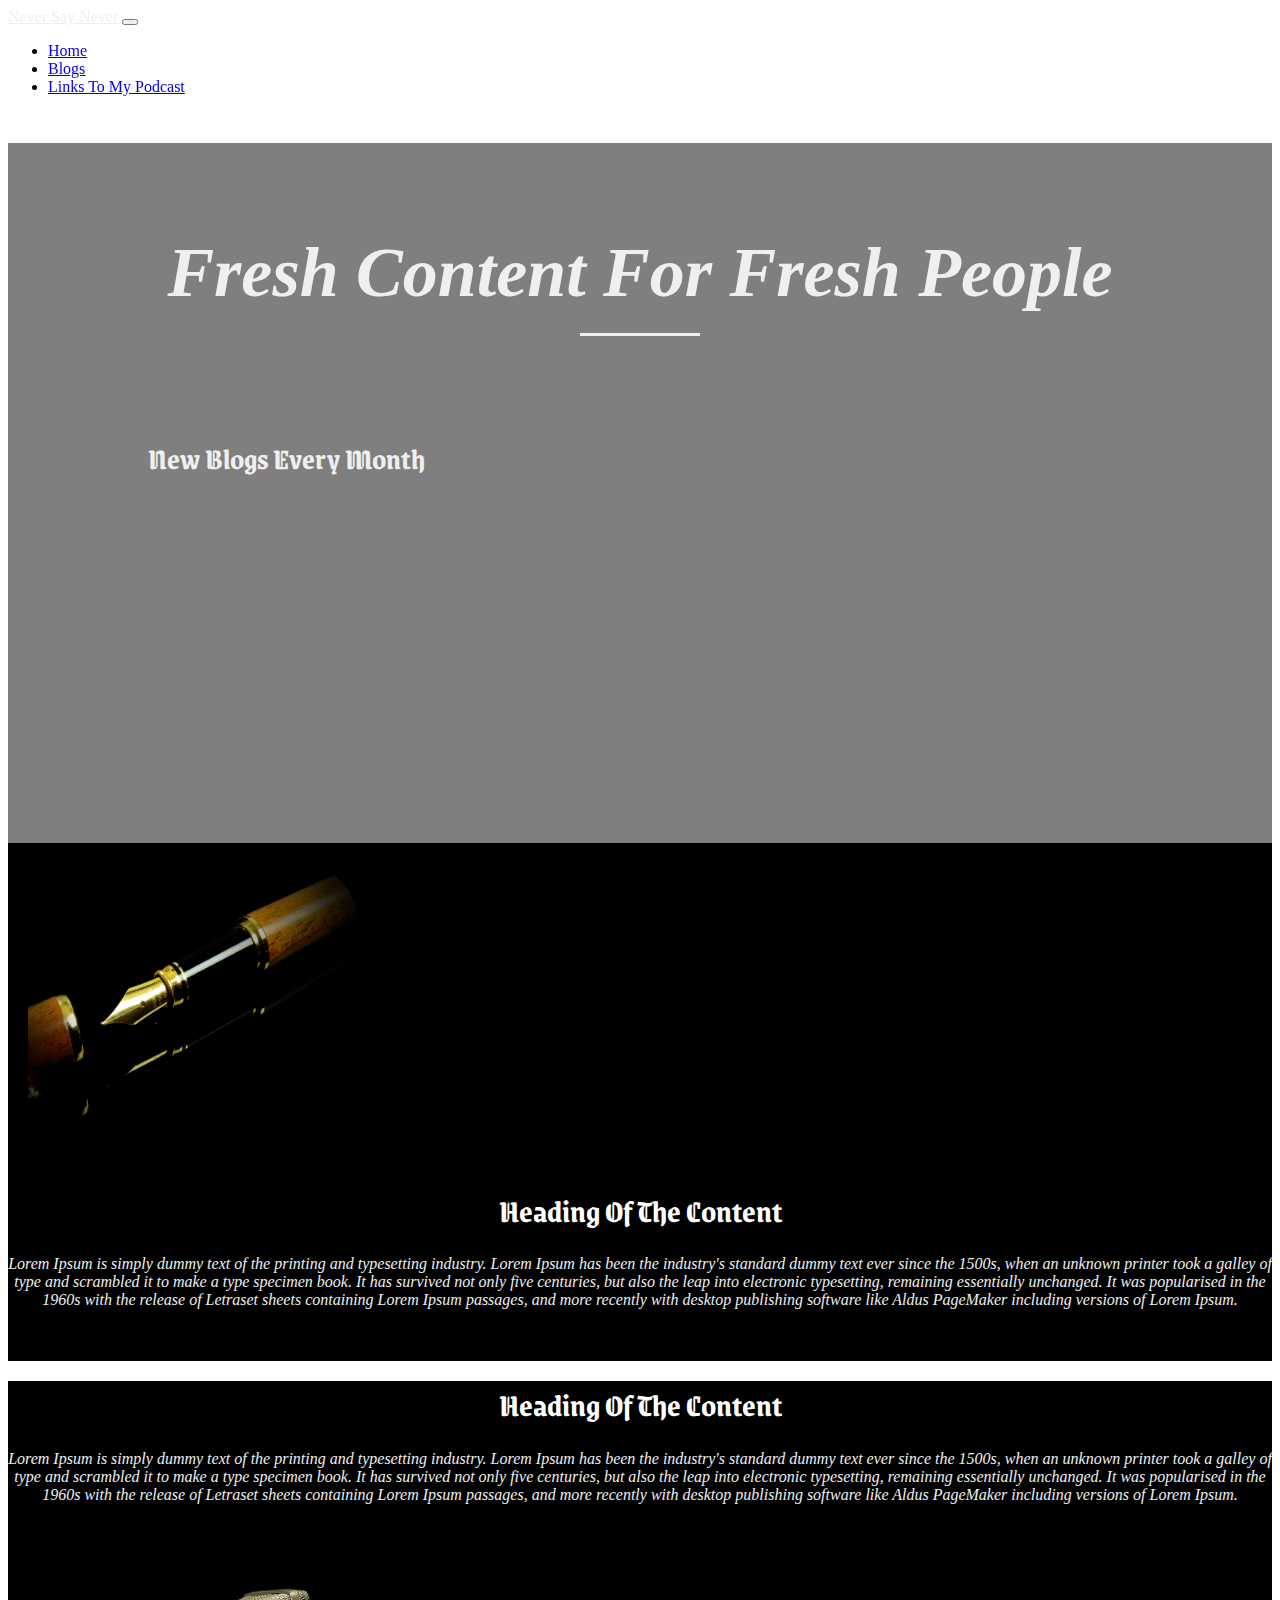
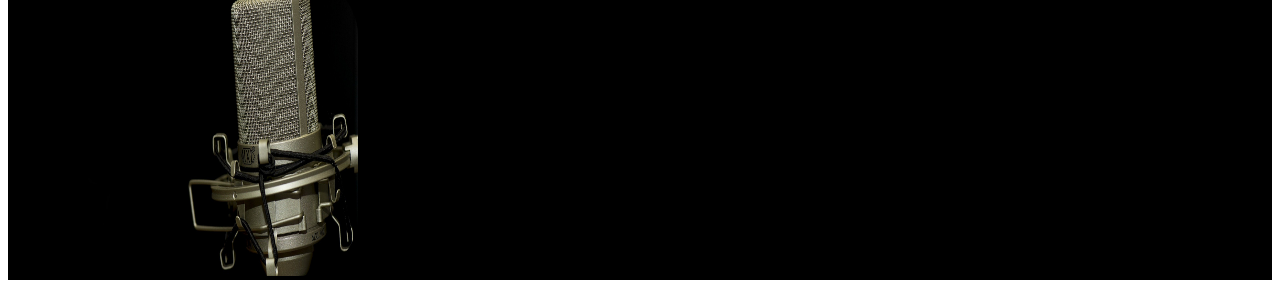
<file: project anushka/first.html>
<!DOCTYPE html>
<html lang="en">
<head>
  <link href="https://fonts.googleapis.com/css2?family=Oswald:wght@500&display=swap" rel="stylesheet">
  <link href="https://fonts.googleapis.com/css2?family=Grenze+Gotisch&display=swap" rel="stylesheet">
    <link rel="stylesheet" href="css\second.css">
    <link href="https://stackpath.bootstrapcdn.com/font-awesome/4.7.0/css/font-awesome.min.css" rel="stylesheet" integrity="sha384-wvfXpqpZZVQGK6TAh5PVlGOfQNHSoD2xbE+QkPxCAFlNEevoEH3Sl0sibVcOQVnN" crossorigin="anonymous">
    <link rel="stylesheet" href="https://stackpath.bootstrapcdn.com/font-awesome/4.7.0/css/font-awesome.min.css">
    <link rel="stylesheet" href="https://stackpath.bootstrapcdn.com/bootstrap/4.5.0/css/bootstrap.min.css" integrity="sha384-9aIt2nRpC12Uk9gS9baDl411NQApFmC26EwAOH8WgZl5MYYxFfc+NcPb1dKGj7Sk" crossorigin="anonymous">
    <script src="https://code.jquery.com/jquery-3.5.1.slim.min.js" integrity="sha384-DfXdz2htPH0lsSSs5nCTpuj/zy4C+OGpamoFVy38MVBnE+IbbVYUew+OrCXaRkfj" crossorigin="anonymous"></script>
<script src="https://cdn.jsdelivr.net/npm/popper.js@1.16.0/dist/umd/popper.min.js" integrity="sha384-Q6E9RHvbIyZFJoft+2mJbHaEWldlvI9IOYy5n3zV9zzTtmI3UksdQRVvoxMfooAo" crossorigin="anonymous"></script>
<script src="https://stackpath.bootstrapcdn.com/bootstrap/4.5.0/js/bootstrap.min.js" integrity="sha384-OgVRvuATP1z7JjHLkuOU7Xw704+h835Lr+6QL9UvYjZE3Ipu6Tp75j7Bh/kR0JKI" crossorigin="anonymous"></script>
    <meta charset="UTF-8">
    <meta name="viewport" content="width=device-width, initial-scale=1.0">
    <title>Document</title>
</head>
<body>
  <section class="navid">
    <nav class="navbar navbar-dark bg-dark">
        <a class="navbar-brand" href="#" style="color: #efefef;">Never Say Never</a>
        <button class="navbar-toggler" type="button" data-toggle="collapse" data-target="#navbarSupportedContent" aria-controls="navbarSupportedContent" aria-expanded="false" aria-label="Toggle navigation">
          <span class="navbar-toggler-icon"></span>
        </button>
      
        <div class="collapse navbar-collapse" id="navbarSupportedContent">
          <ul class="navbar-nav mr-auto">
            <li class="nav-item">
              <a class="nav-link" href="index.html">Home <span class="sr-only">(current)</span></a>
            </li>
            <li class="nav-item">
              <a class="nav-link active" href="first.html">Blogs</a>
            </li>
            <li class="nav-item">
                <a class="nav-link" href="third.html">Links To My Podcast</a>
              </li>
              
                 
            
          </ul>
          
        </div>
    </nav>
</section>

     <section class="new">
       <div class="containor">
         <div class="row">
           <div class="col-md-6">
             <h1>Fresh Content For Fresh People</h1>
             <h6>New Blogs Every Month</h6>
           </div>
           
         </div>

       </div>
       
     </section>
     <section class="quotes">
       <div class="containor">
         <div class="row">
           <div class="col-md-5">
             <img src="write-2163284_1920.jpg"alt="">
           </div>
           <div class="col-md-6">
             <h1>Heading Of The Content</h1>
             <p>Lorem Ipsum is simply dummy text of the printing and typesetting industry. Lorem Ipsum has been the industry's standard dummy text ever since the 1500s, when an unknown printer took a galley of type and scrambled it to make a type specimen book. It has survived not only five centuries, but also the leap into electronic typesetting, remaining essentially unchanged. It was popularised in the 1960s with the release of Letraset sheets containing Lorem Ipsum passages, and more recently with desktop publishing software like Aldus PageMaker including versions of Lorem Ipsum.</p><br><br>
             
           </div>
         </div>
       </div>
     </section>
     <section class="quotes">
      <div class="containor">
        <div class="row">
          <div class="col-md-6">
            <h1>Heading Of The Content</h1>
            <p>Lorem Ipsum is simply dummy text of the printing and typesetting industry. Lorem Ipsum has been the industry's standard dummy text ever since the 1500s, when an unknown printer took a galley of type and scrambled it to make a type specimen book. It has survived not only five centuries, but also the leap into electronic typesetting, remaining essentially unchanged. It was popularised in the 1960s with the release of Letraset sheets containing Lorem Ipsum passages, and more recently with desktop publishing software like Aldus PageMaker including versions of Lorem Ipsum.</p><br><br>
            
          </div>
          <div class="col-md-5">
            <img src="microphone-1007154_1920.jpg" alt="">
          </div>
          
        </div>
      </div>
    </section>
</file>
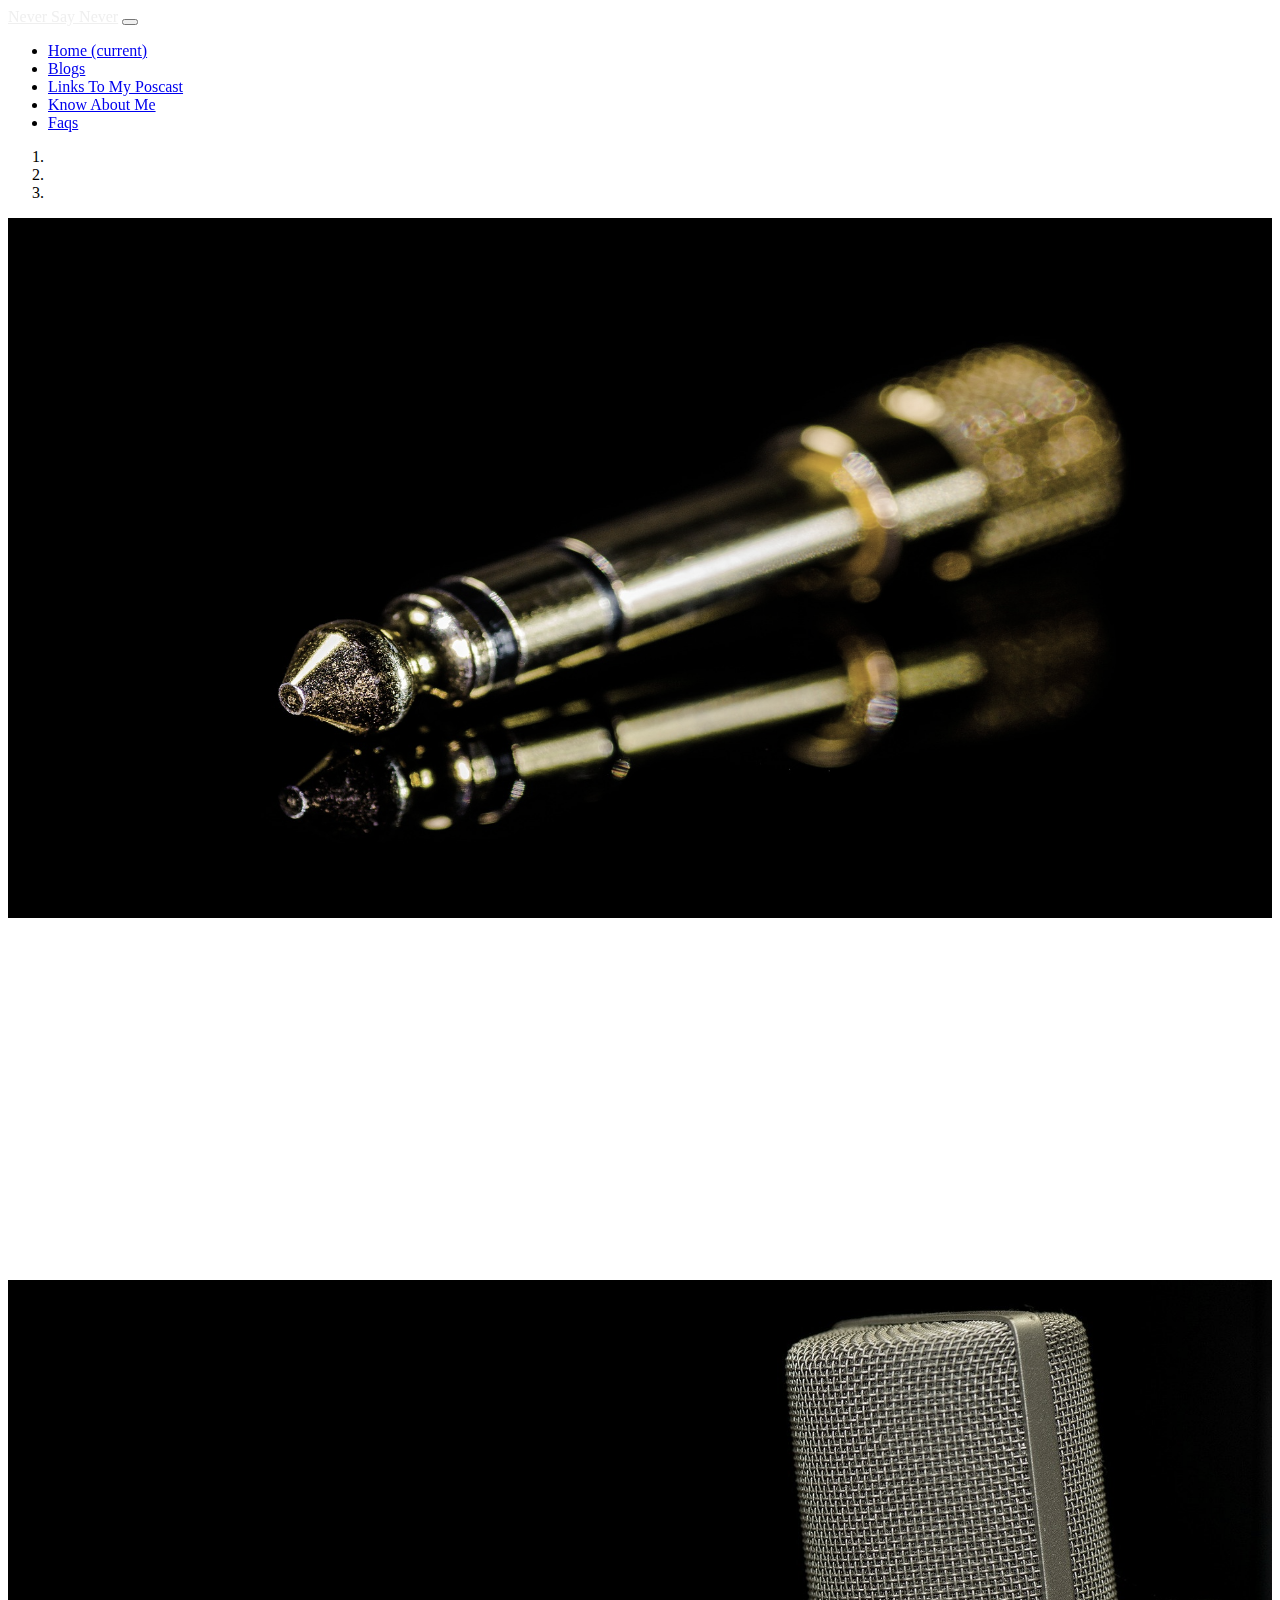
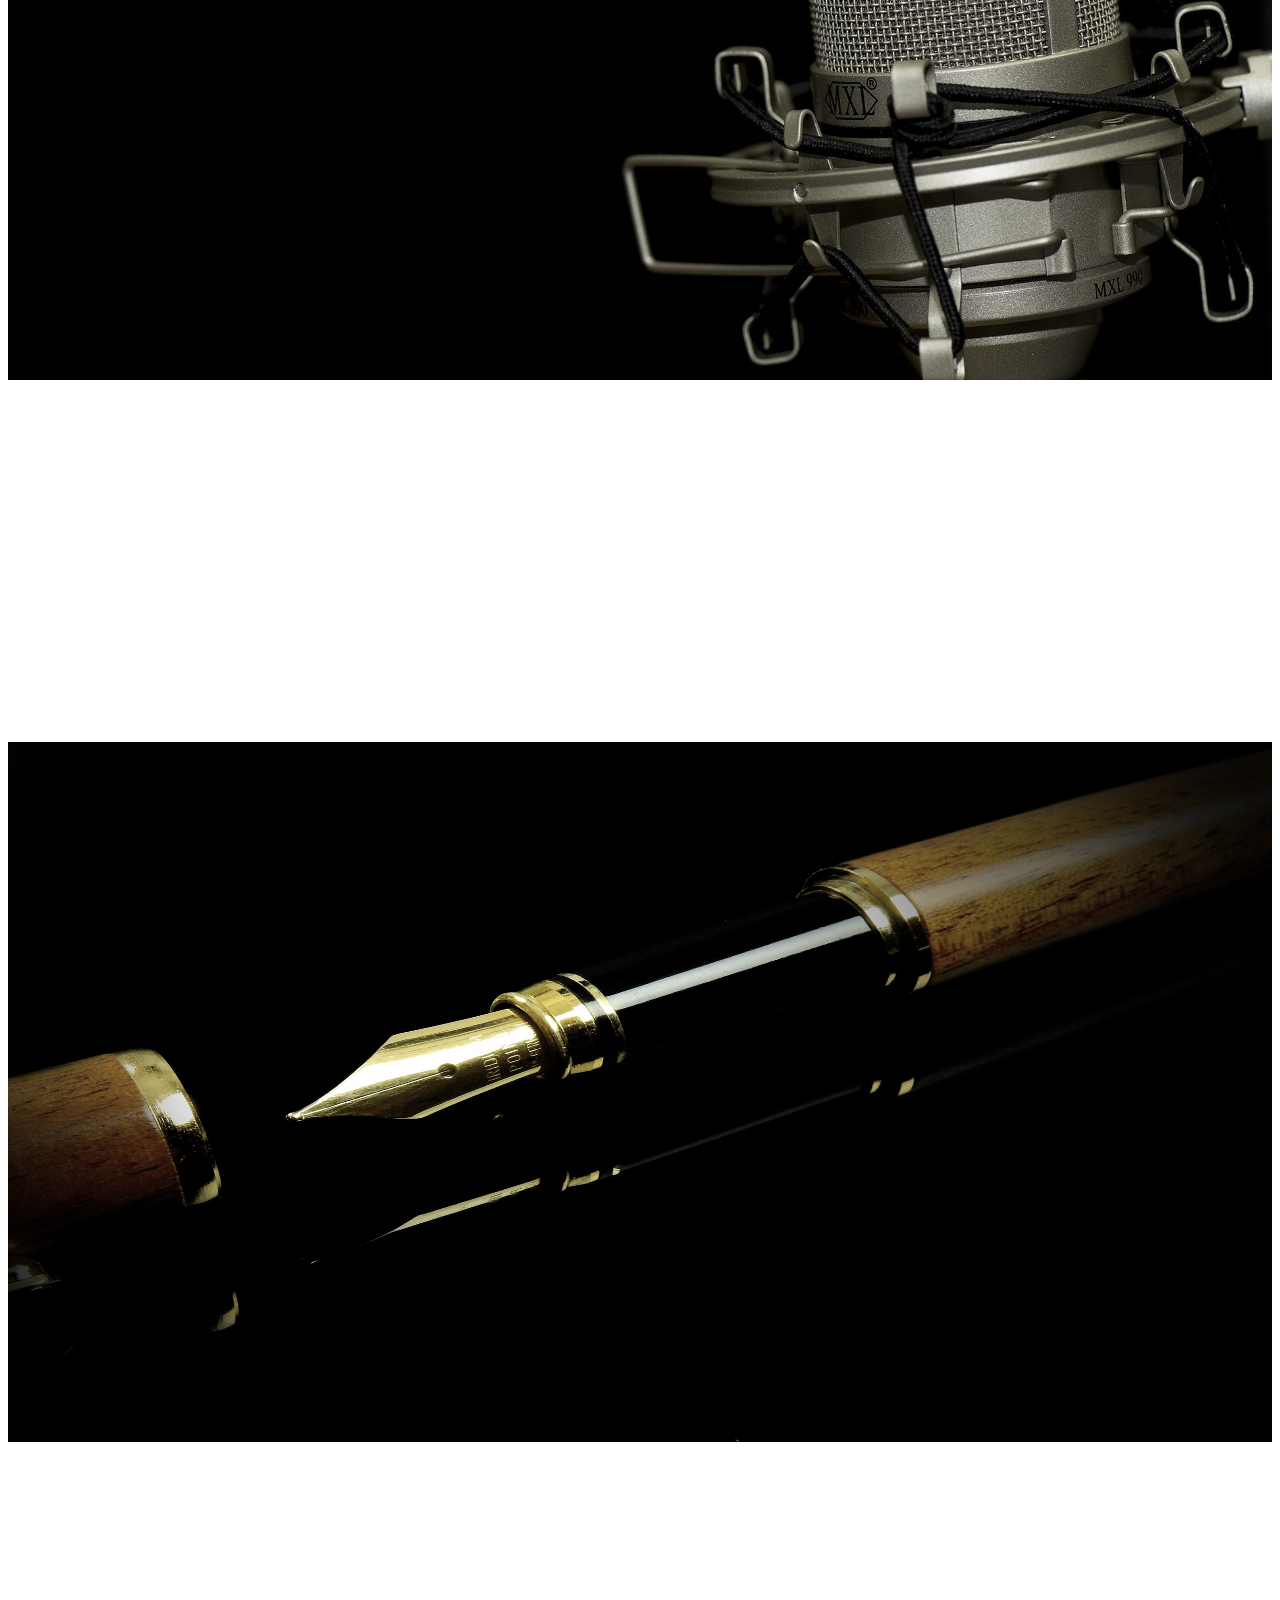
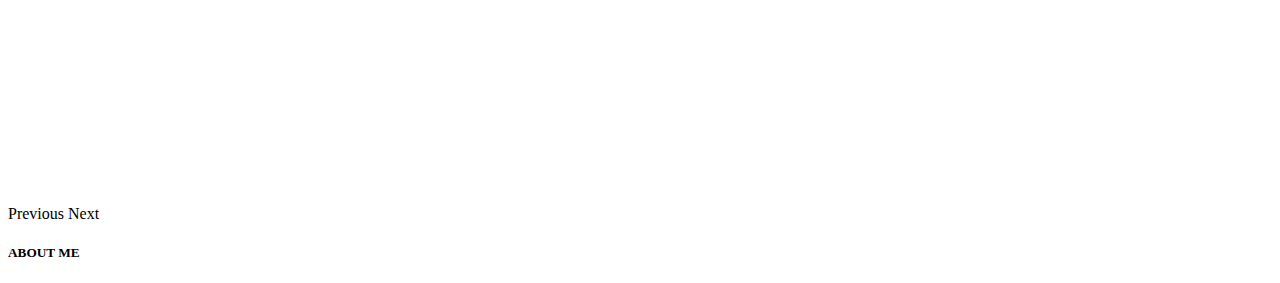
<file: project anushka/fourth.html>
<!DOCTYPE html>
<html lang="en">
<head>
  <link rel="stylesheet" href="css/fourth.css">
  <link rel="stylesheet" href="https://stackpath.bootstrapcdn.com/bootstrap/4.5.0/css/bootstrap.min.css" integrity="sha384-9aIt2nRpC12Uk9gS9baDl411NQApFmC26EwAOH8WgZl5MYYxFfc+NcPb1dKGj7Sk" crossorigin="anonymous"> 
  <script src="https://code.jquery.com/jquery-3.5.1.slim.min.js" integrity="sha384-DfXdz2htPH0lsSSs5nCTpuj/zy4C+OGpamoFVy38MVBnE+IbbVYUew+OrCXaRkfj" crossorigin="anonymous"></script>
<script src="https://cdn.jsdelivr.net/npm/popper.js@1.16.0/dist/umd/popper.min.js" integrity="sha384-Q6E9RHvbIyZFJoft+2mJbHaEWldlvI9IOYy5n3zV9zzTtmI3UksdQRVvoxMfooAo" crossorigin="anonymous"></script>
<script src="https://stackpath.bootstrapcdn.com/bootstrap/4.5.0/js/bootstrap.min.js" integrity="sha384-OgVRvuATP1z7JjHLkuOU7Xw704+h835Lr+6QL9UvYjZE3Ipu6Tp75j7Bh/kR0JKI" crossorigin="anonymous"></script>

  <meta charset="UTF-8">
  <meta name="viewport" content="width=device-width, initial-scale=1.0">
  <title>Document</title>
</head>
<body>
  <section class="navid">
    <nav class="navbar navbar-dark bg-dark">
        <a class="navbar-brand" href="#" style="color: #efefef;">Never Say Never</a>
        <button class="navbar-toggler" type="button" data-toggle="collapse" data-target="#navbarSupportedContent" aria-controls="navbarSupportedContent" aria-expanded="false" aria-label="Toggle navigation">
          <span class="navbar-toggler-icon"></span>
        </button>
      
        <div class="collapse navbar-collapse" id="navbarSupportedContent">
          <ul class="navbar-nav mr-auto">
            <li class="nav-item">
              <a class="nav-link" href="index.html">Home <span class="sr-only">(current)</span></a>
            </li>
            <li class="nav-item">
              <a class="nav-link" href="first.html">Blogs</a>
            </li>
            <li class="nav-item active">
                <a class="nav-link" href="#">Links To My Poscast</a>
              </li>
              <li class="nav-item">
                <a class="nav-link" href="#">Know About Me</a>
              </li>
              <li class="nav-item">
                <a class="nav-link" href="#">Faqs</a>
              </li>
                 
            
          </ul>
          
        </div>
    </nav>
</section>
<section class="slider">
  <div id="carouselExampleIndicators" class="carousel slide" data-ride="carousel">
    <ol class="carousel-indicators">
      <li data-target="#carouselExampleIndicators" data-slide-to="0" class="active"></li>
      <li data-target="#carouselExampleIndicators" data-slide-to="1"></li>
      <li data-target="#carouselExampleIndicators" data-slide-to="2"></li>
    </ol>
    <div class="carousel-inner">
      <div class="carousel-item active">
        <img src="imgs\plug-185031_1920.jpg" class="d-block img-fluid" alt="...">
        <div class="carousel-caption">
          <h5>How to Improve Your Day</h5>
        </div>
      </div>
      <div class="carousel-item">
        <img src="microphone-1007154_1920.jpg" class="d-block img-fluid" alt="...">
        <div class="carousel-caption">
          <h5>How to Improve Your Day</h5>
        </div>
      </div>
      <div class="carousel-item">
        <img src="write-2163284_1920.jpg " class="d-block img-fluid" alt="...">
        <div class="carousel-caption">
          <h5>How to Improve Your Day</h5>
        </div>
      </div>
    </div>
    <a class="carousel-control-prev"  role="button" data-slide="prev">
      <span class="carousel-control-prev-icon" aria-hidden="true"></span>
      <span class="sr-only">Previous</span>
    </a>
    <a class="carousel-control-next" role="button" data-slide="next">
      <span class="carousel-control-next-icon" aria-hidden="true"></span>
      <span class="sr-only">Next</span>
    </a>
  </div>
</section>
<section class="about">
  <div class="containor">
    <h5>ABOUT ME</h5>
    <div class="row">
      <div class="col-md-5"></div>
    </div>
  </div>
</section>
  
</body>
</html>
</file>
<file: project anushka/css/fourth.css>
.navid
{
    position: sticky;
    top: 0;
    z-index: 10;
}
.slider img{
    height: 700px;
    width: 100%;
    filter: grayscale(0.4);

}
.slider h1{
    font-size: 300px;
    float: left;
}
.slider .carousel-caption
{
    top: 40%;
    transform: translateY(-50%);
    bottom: initial !important;
}
.slider .carousel-caption h5{
    color: white;
    font-size: 80px;
}
</file>
